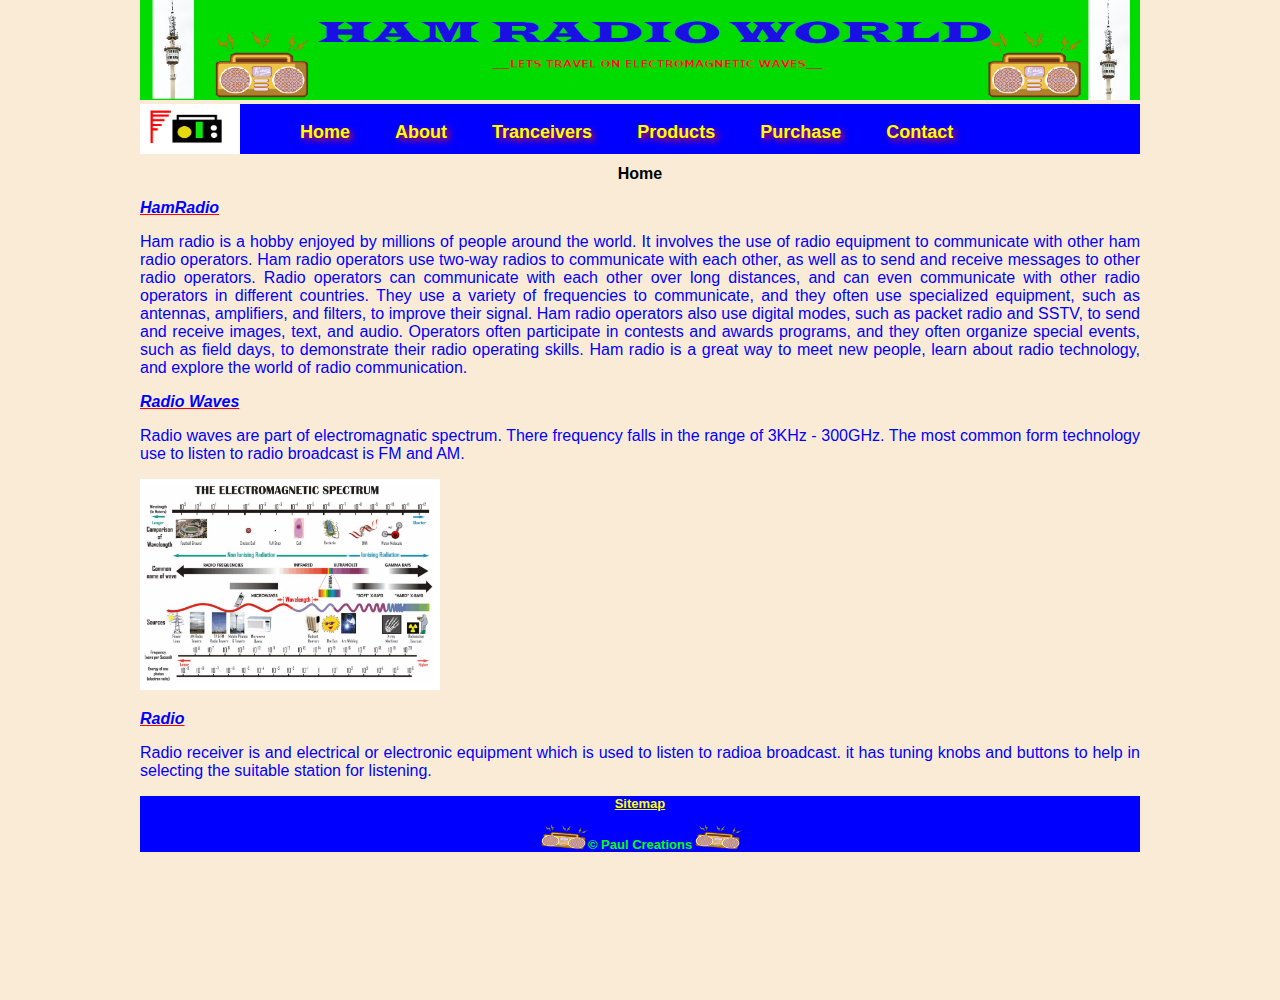
<file: Index.html>
<!DOCTYPE html>
<html>
<head>
<title>Home - Ham Radio World</title>
<link rel="icon" type="image/Logo_1.icon" href="img/Logo_1.ico">
<link rel="stylesheet" href="hamradioworld.css"/>
</head>
<header><img src="img/Ham.png" alt="HamWorldRadio" height="100" width="1000"></header>
<body>
<nav>
    <div><a href="index.html"><img src="img/Logo.png" alt="Home Logo" height="50" width="100"> </a> </div>
    <ul>
        <li><a href="index.html">Home</a></li>
        <li><a href="about.html">About</a></li>
        <li><a href="tranceivers.html">Tranceivers</a></li>
        <li><a href="products.html">Products</a></li>
        <li><a href="purchase.html">Purchase</a></li>
        <li><a href="contact.html">Contact</a></li>
    </ul>
</nav>
<section>
    <h1>
        Home
        <h3>
            HamRadio
        </h3>
            <p>
                Ham radio is a hobby enjoyed by millions of people around the world. It involves the use of radio equipment to communicate with other ham radio operators.
                Ham radio operators use two-way radios to communicate with each other, as well as to send and receive messages to other radio operators.
                Radio operators can communicate with each other over long distances, and can even communicate with other radio operators in different countries.
                They use a variety of frequencies to communicate, and they often use specialized equipment, such as antennas, amplifiers, and filters, to improve their signal.
                Ham radio operators also use digital modes, such as packet radio and SSTV, to send and receive images, text, and audio.
                Operators often participate in contests and awards programs, and they often organize special events, such as field days, to demonstrate their radio operating skills.
                Ham radio is a great way to meet new people, learn about radio technology, and explore the world of radio communication.
            </p>
        <h3>
            Radio Waves
        </h3>
        <p>
            Radio waves are part of electromagnatic spectrum. There frequency falls in the range of 3KHz - 300GHz. The most common form technology use to listen to radio
            broadcast is FM and AM.
        </p>
        <img src="img/EMS.jpg" width="300">
        
        <h3>
            Radio
        </h3>
        <p>
            Radio receiver is and electrical or electronic equipment which is used to listen to radioa broadcast. it has tuning knobs and buttons to help in selecting the suitable
            station for listening.
        </p>
    </h1>
</section>
<Footer>
    <p><a href="sitemap.html">Sitemap</a></p>
    <p style="justify-content: stretch;"><img src="img/radio.gif" height= "25" width= "50" ><span style="position: relative">&copy; Paul Creations</span><img src="img/radio.gif" height= "25" width= "50"></p>
        </Footer>
</body>
</html>
</file>
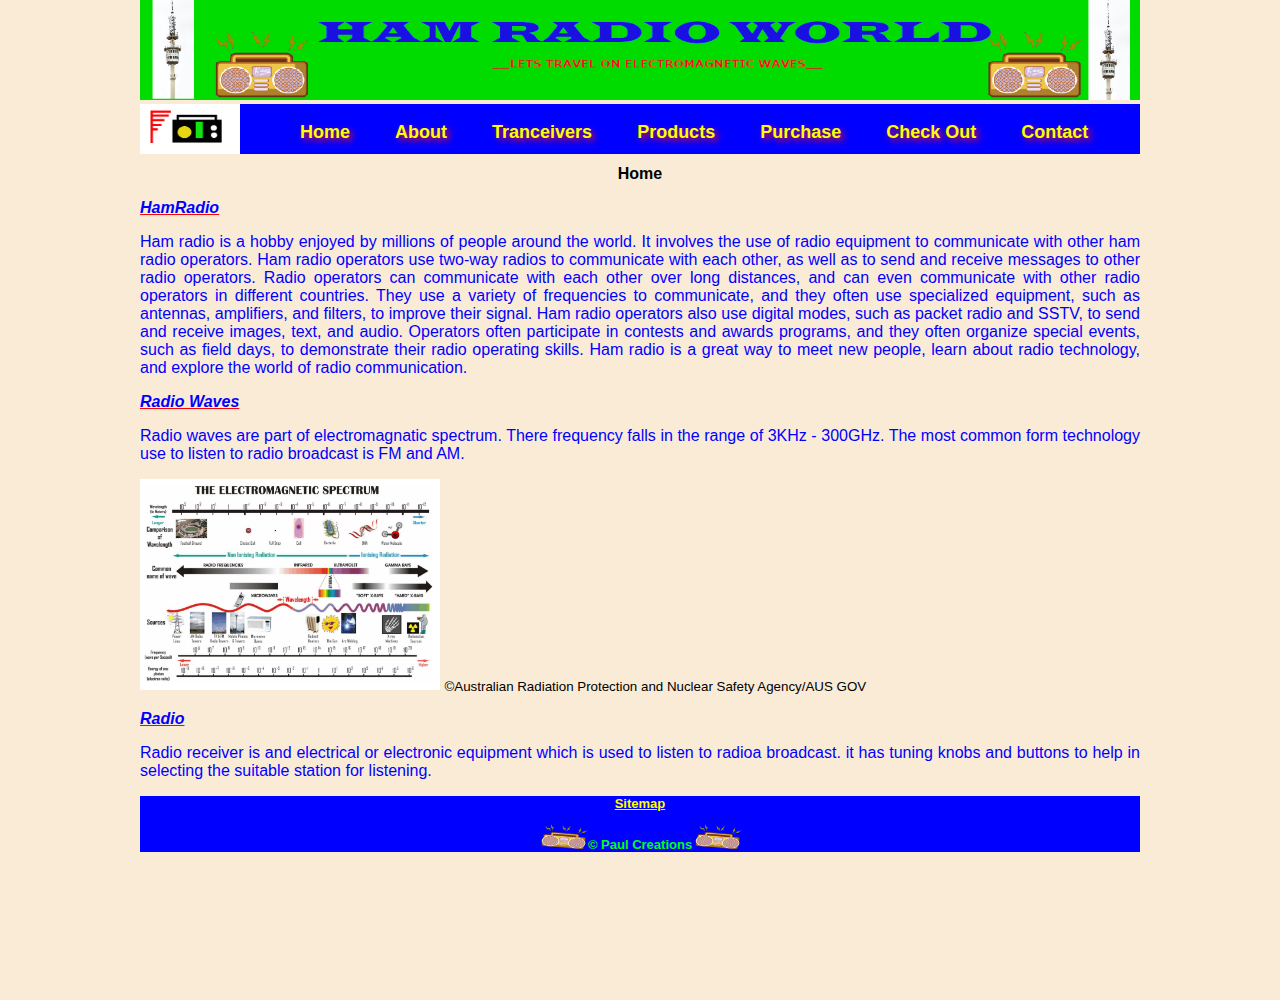
<file: index.html>
<!DOCTYPE html>
<html>
<head>
<title>Home - Ham Radio World</title>
<link rel="icon" type="image/Logo_1.icon" href="img/Logo_1.ico">
<link rel="stylesheet" href="hamradioworld.css"/>
</head>
<header><img src="img/Ham.png" alt="HamWorldRadio" height="100" width="1000"></header>
<body>
<nav>
    <div><a href="index.html"><img src="img/Logo.png" alt="Home Logo" height="50" width="100"> </a> </div>
    <ul>
        <li><a href="index.html">Home</a></li>
        <li><a href="about.html">About</a></li>
        <li><a href="tranceivers.html">Tranceivers</a></li>
        <li><a href="products.html">Products</a></li>
        <li><a href="purchase.html">Purchase</a></li>
        <li><a href="check out.html">Check Out</a></li>
        <li><a href="contact.html">Contact</a></li>
    </ul>
</nav>
<section>
    <h1>
        Home
        <h3>
            HamRadio
        </h3>
            <p>
                Ham radio is a hobby enjoyed by millions of people around the world. It involves the use of radio equipment to communicate with other ham radio operators.
                Ham radio operators use two-way radios to communicate with each other, as well as to send and receive messages to other radio operators.
                Radio operators can communicate with each other over long distances, and can even communicate with other radio operators in different countries.
                They use a variety of frequencies to communicate, and they often use specialized equipment, such as antennas, amplifiers, and filters, to improve their signal.
                Ham radio operators also use digital modes, such as packet radio and SSTV, to send and receive images, text, and audio.
                Operators often participate in contests and awards programs, and they often organize special events, such as field days, to demonstrate their radio operating skills.
                Ham radio is a great way to meet new people, learn about radio technology, and explore the world of radio communication.
            </p>
        <h3>
            Radio Waves
        </h3>
        <p>
            Radio waves are part of electromagnatic spectrum. There frequency falls in the range of 3KHz - 300GHz. The most common form technology use to listen to radio
            broadcast is FM and AM.
        </p>
        <img src="img/EMS.jpg" width="300">
        <small>&copy;Australian Radiation Protection and Nuclear Safety Agency/AUS GOV</small>
        <h3>
            Radio
        </h3>
        <p>
            Radio receiver is and electrical or electronic equipment which is used to listen to radioa broadcast. it has tuning knobs and buttons to help in selecting the suitable
            station for listening.
        </p>
    </h1>
</section>
<Footer>
    <p><a href="sitemap.html">Sitemap</a></p>
    <p style="justify-content: stretch;"><img src="img/radio.gif" height= "25" width= "50" ><span style="position: relative">&copy; Paul Creations</span><img src="img/radio.gif" height= "25" width= "50"></p>
        </Footer>
</body>
</html>
</file>
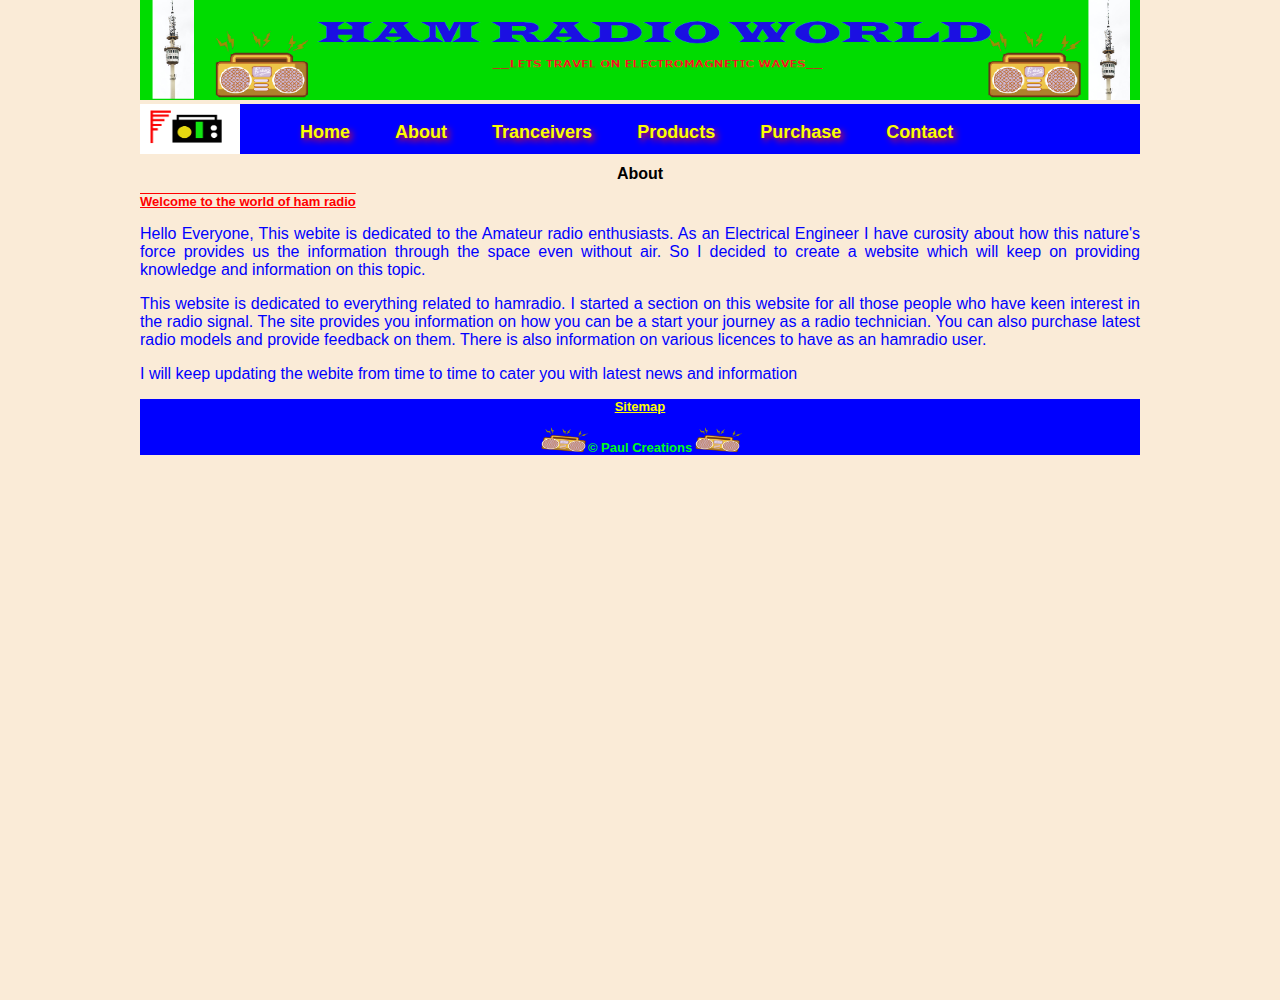
<file: About.html>
<!DOCTYPE html>
<html>
<head>
<title>About - Ham Radio World</title>
<link rel="icon" type="image/Logo_1.icon" href="img/Logo_1.ico">
<link rel="stylesheet" href="hamradioworld.css"/>
</head>
<header><img src="img/Ham.png" alt="HamWorldRadio" height="100" width="1000"></header>
<body>
<nav>
    <div><a href="index.html"><img src="img/Logo.png" height="50" width="100"> </a> </div>
      <ul>
        <li><a href="index.html">Home</a></li>
        <li><a href="about.html">About</a></li>
        <li><a href="tranceivers.html">Tranceivers</a></li>
        <li><a href="products.html">Products</a></li>
        <li><a href="purchase.html">Purchase</a></li>
        <li><a href="contact.html">Contact</a></li>
    </ul>
</nav>
<section>
    <h1>
        About
        <h2>Welcome to the world of ham radio</h2>
        <p>Hello Everyone, This webite is dedicated to the Amateur radio enthusiasts. As an Electrical Engineer I have curosity about how this nature's force provides
        us the information through the space even without air. So I decided to create a website which will keep on providing knowledge and information on this topic.
        </p>
        <p>This website is dedicated to everything related to hamradio. I started a section on this website for all those people who have keen interest in the radio signal.
        The site provides you information on how you can be a start your journey as a radio technician. You can also purchase latest radio models and provide feedback on them.
        There is also information on various licences to have as an hamradio user.
        </p>
        <p>I will keep updating the webite from time to time to cater you with latest news and information</p>
    </h1>
</section>
<Footer>
    <p><a href="sitemap.html">Sitemap</a></p>
    <p style="justify-content: stretch;"><img src="img/radio.gif" height= "25" width= "50" ><span style="position: relative">&copy; Paul Creations</span><img src="img/radio.gif" height= "25" width= "50"></p>
        </Footer>
</body>
</html>
</file>
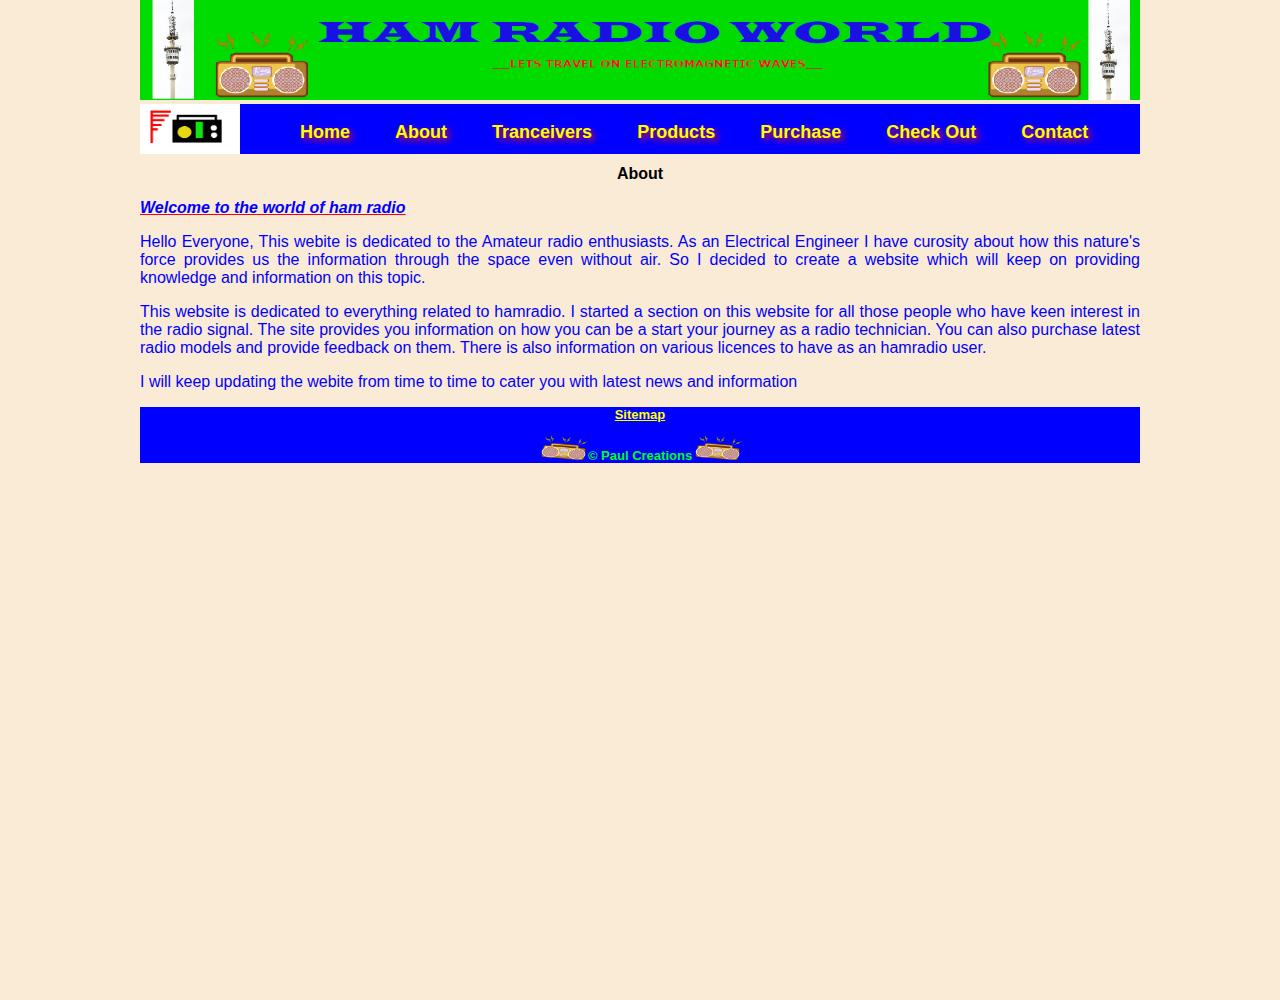
<file: about.html>
<!DOCTYPE html>
<html>
<head>
<title>About - Ham Radio World</title>
<link rel="icon" type="image/Logo_1.icon" href="img/Logo_1.ico">
<link rel="stylesheet" href="hamradioworld.css"/>
</head>
<header><img src="img/Ham.png" alt="HamWorldRadio" height="100" width="1000"></header>
<body>
<nav>
    <div><a href="index.html"><img src="img/Logo.png" height="50" width="100"> </a> </div>
      <ul>
        <li><a href="index.html">Home</a></li>
        <li><a href="about.html">About</a></li>
        <li><a href="tranceivers.html">Tranceivers</a></li>
        <li><a href="products.html">Products</a></li>
        <li><a href="purchase.html">Purchase</a></li>
        <li><a href="check out.html">Check Out</a></li>
        <li><a href="contact.html">Contact</a></li>
    </ul>
</nav>
<section>
    <h1>
        About
        <h3>Welcome to the world of ham radio</h3>
        <p>Hello Everyone, This webite is dedicated to the Amateur radio enthusiasts. As an Electrical Engineer I have curosity about how this nature's force provides
        us the information through the space even without air. So I decided to create a website which will keep on providing knowledge and information on this topic.
        </p>
        <p>This website is dedicated to everything related to hamradio. I started a section on this website for all those people who have keen interest in the radio signal.
        The site provides you information on how you can be a start your journey as a radio technician. You can also purchase latest radio models and provide feedback on them.
        There is also information on various licences to have as an hamradio user.
        </p>
        <p>I will keep updating the webite from time to time to cater you with latest news and information</p>
    </h1>
</section>
<Footer>
    <p><a href="sitemap.html">Sitemap</a></p>
    <p style="justify-content: stretch;"><img src="img/radio.gif" height= "25" width= "50" ><span style="position: relative">&copy; Paul Creations</span><img src="img/radio.gif" height= "25" width= "50"></p>
        </Footer>
</body>
</html>
</file>
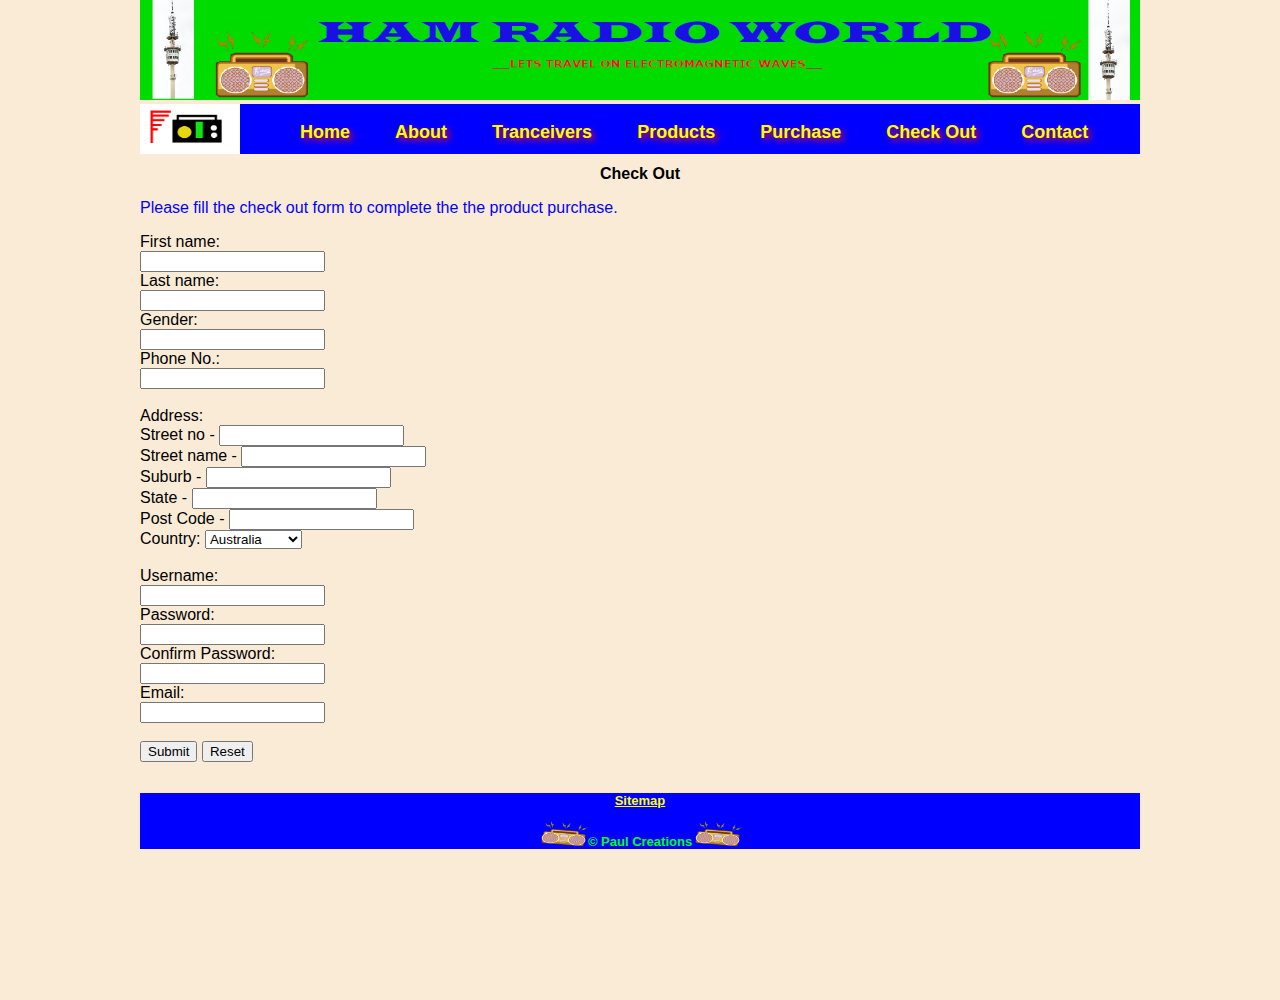
<file: check out.html>
<!DOCTYPE html>
<html>
<head>
<title>Check Out - Ham Radio World</title>
<link rel="icon" type="image/Logo_1.icon" href="img/Logo_1.ico">
<link rel="stylesheet" href="hamradioworld.css"/>
</head>
<header><img src="img/Ham.png" alt="HamWorldRadio" height="100" width="1000"></header>
<body>
<nav>
    <div><a href="index.html"><img src="img/Logo.png" alt="Home Logo" height="50" width="100"> </a> </div>
    <ul>
        <li><a href="index.html">Home</a></li>
        <li><a href="about.html">About</a></li>
        <li><a href="tranceivers.html">Tranceivers</a></li>
        <li><a href="products.html">Products</a></li>
        <li><a href="purchase.html">Purchase</a></li>
        <li><a href="check out.html">Check Out</a></li>
        <li><a href="contact.html">Contact</a></li>
    </ul>
</nav>
<section>
    <h1>
        Check Out
        <p>Please fill the check out form to complete the the product purchase.</p>
    </h1>
</section>
<section>
    <form>
        <label for="Fname">First name:</label><br>
        <input type="text" id="Fname" name="Fname" value=""><br>
        <label for="Lname">Last name:</label><br>
        <input type="text" id="Lname" name="Lname" value=""><br>
        <label for="Gndr">Gender:</label><br>
        <input type="text" id="Gndr" name="Gndr" value=""><br>
        <label for="pnumber">Phone No.:</label><br>
        <input type="text" id="pnumber" name="pnumber" value=""><br>
        <br>
        <label for="addrss">Address:</label><br>
        <label for="strt no">Street no -</label>
        <input type="text" id="strt no" name="strt no" value=""><br>
        <label for="strt na">Street name -</label>
        <input type="text" id="strt na" name="strt na" value=""><br>
        <label for="sburb">Suburb -</label>
        <input type="text" id="sburb" name="sburb" value=""><br>
        <label for="state">State -</label>
        <input type="text" id="state" name="state" value=""><br>
        <label for="pstcod">Post Code -</label>
        <input type="text" id="pstcod" name="pstcod" value=""><br>
        <label for="Country">Country:</label>
        <select id="Country" name="Country">
            <option value="australia">Australia</option>
            <option value="india">India</option>
            <option value="china">China</option>
            <option value="gb">Great Britain</option>
            <option value="canada">Canada</option>
            <option value="usa">USA</option>
        </select><br>
        <br>


        <label for="uname">Username:</label><br>
        <input type="text" id="uname" name="uname" value=""><br>
        <label for="passwrd">Password:</label><br>
        <input type="text" id="passwrd" name="passwrd" value=""><br>
        <label for="confrpasswrd">Confirm Password:</label><br>
        <input type="text" id="confrpasswrd" name="confrpasswrd" value=""><br>
        <label for="email">Email:</label><br>
        <input type="text" id="email" name="email" value=""><br>
        <br>

        
        <input type="submit" value="Submit">
        <input type="reset" value="Reset">
    </form><br>

</section>
<Footer>
        <p><a href="sitemap.html">Sitemap</a></p>
        <p style="justify-content: stretch;"><img src="img/radio.gif" height= "25" width= "50" ><span style="position: relative">&copy; Paul Creations</span><img src="img/radio.gif" height= "25" width= "50"></p>
        </Footer>
</body>
</html>
</file>
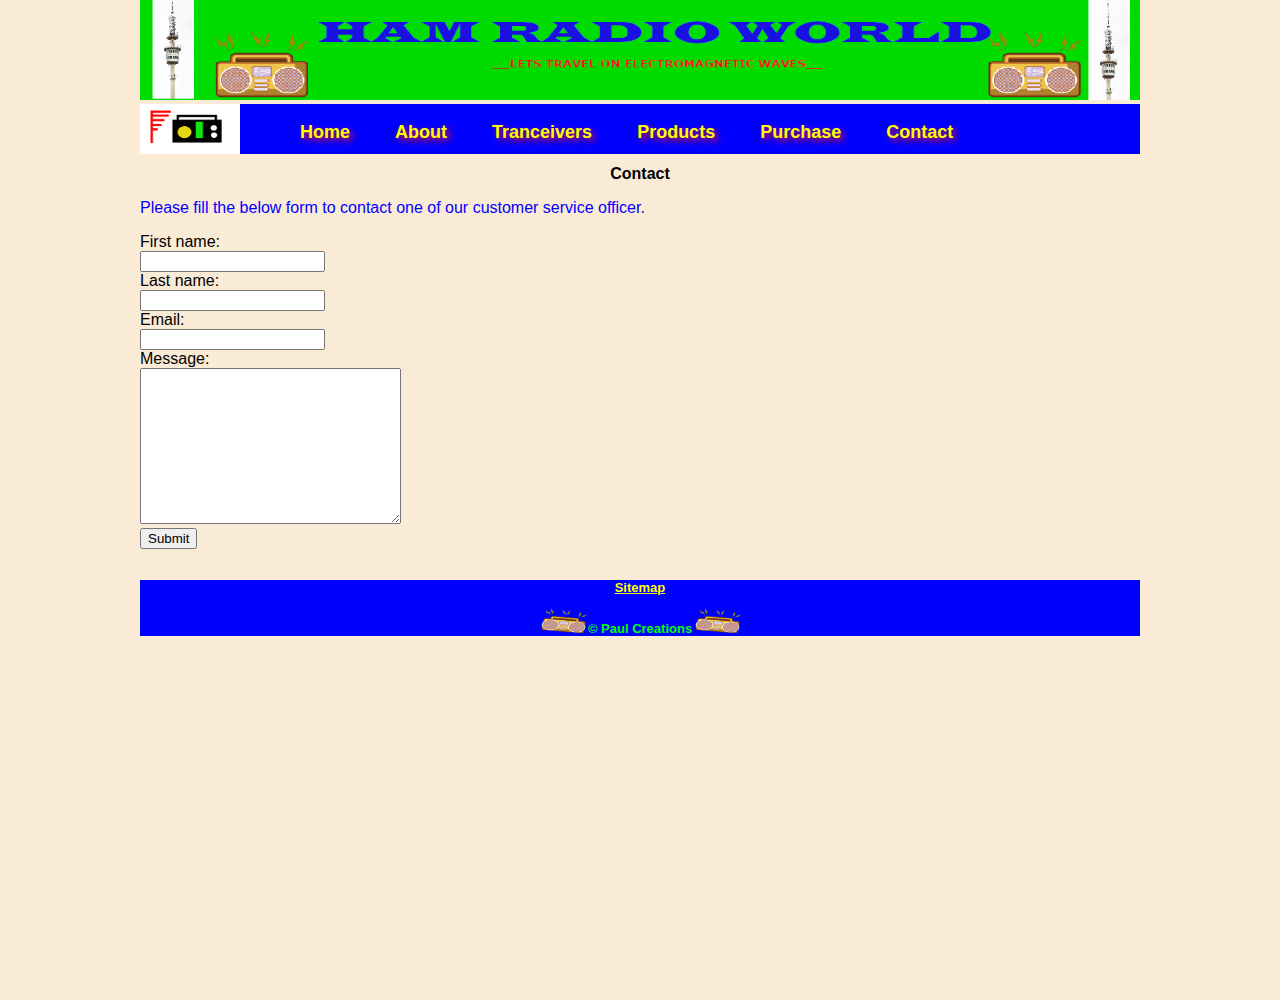
<file: Contact.html>
<!DOCTYPE html>
<html>
<head>
<title>Contact - Ham Radio World</title>
<link rel="icon" type="image/Logo_1.icon" href="img/Logo_1.ico">
<link rel="stylesheet" href="hamradioworld.css"/>
</head>
<header><img src="img/Ham.png" alt="HamWorldRadio" height="100" width="1000"></header>
<body>
<nav>
    <div><a href="index.html"><img src="img/Logo.png" alt="Home Logo" height="50" width="100"> </a> </div>
    <ul>
        <li><a href="index.html">Home</a></li>
        <li><a href="about.html">About</a></li>
        <li><a href="tranceivers.html">Tranceivers</a></li>
        <li><a href="products.html">Products</a></li>
        <li><a href="purchase.html">Purchase</a></li>
        <li><a href="contact.html">Contact</a></li>
    </ul>
</nav>
<section>
    <h1>
        Contact
        <p>Please fill the below form to contact one of our customer service officer.</p>
    </h1>
</section>
<section>
    <form>
        <label for="Fname">First name:</label><br>
        <input type="text" id="Fname" name="Fname" value=""><br>
        <label for="Lname">Last name:</label><br>
        <input type="text" id="Lname" name="Lname" value=""><br>
        <label for="email">Email:</label><br>
        <input type="text" id="email" name="email" value=""><br>
        <label for="message">Message:</label><br>
        <textarea name="comment" id="message" cols="30" rows="10"></textarea><br>

        <input type="submit" value="Submit">
        
    </form><br>

</section>
<Footer>
    <p><a href="sitemap.html">Sitemap</a></p>
        <p style="justify-content: stretch;"><img src="img/radio.gif" height= "25" width= "50" ><span style="position: relative">&copy; Paul Creations</span><img src="img/radio.gif" height= "25" width= "50"></p>
        </Footer>
</body>
</html>
</file>
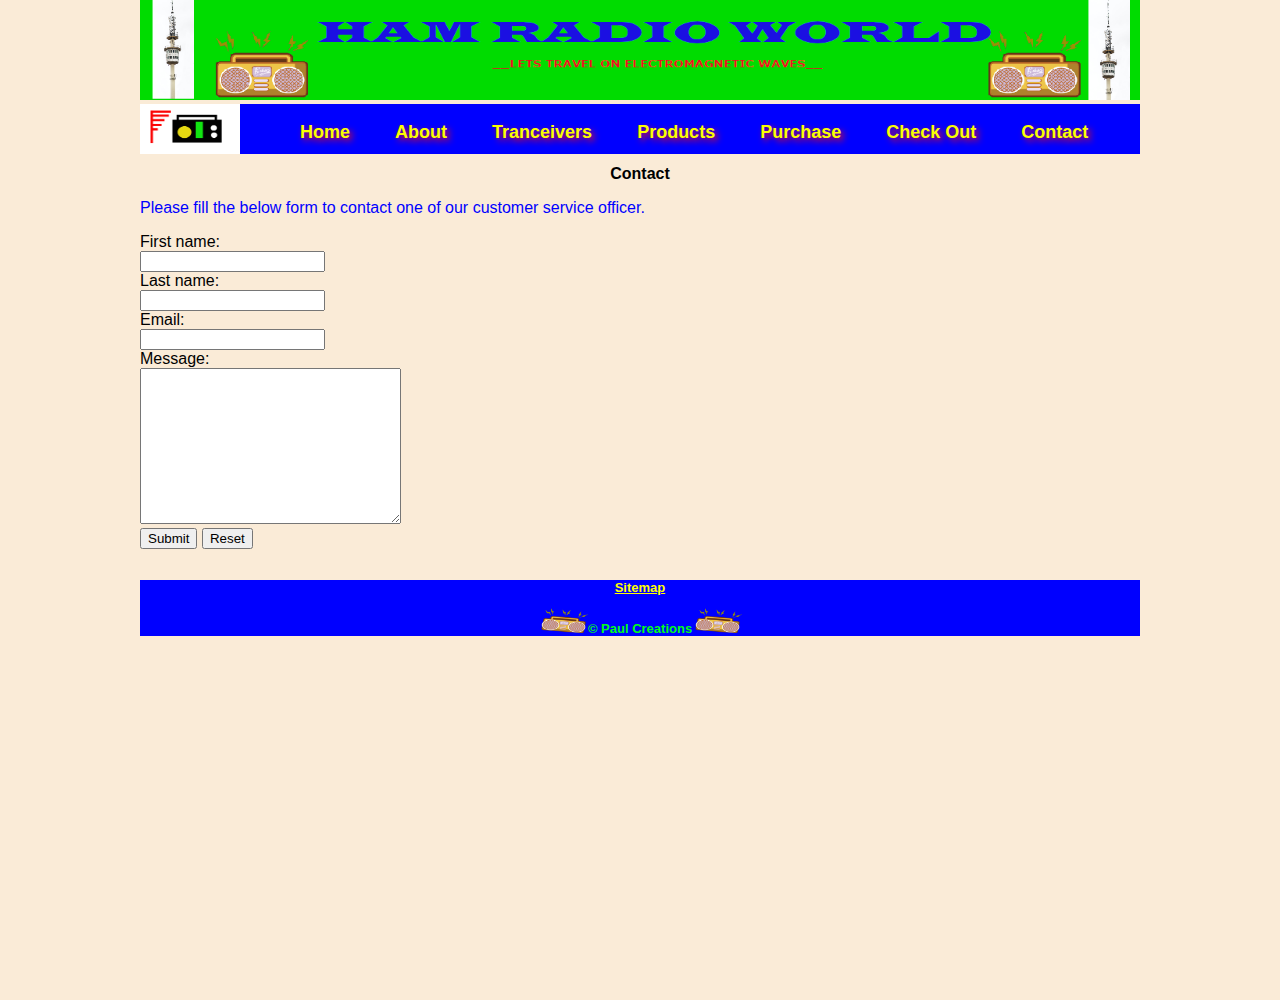
<file: contact.html>
<!DOCTYPE html>
<html>
<head>
<title>Contact - Ham Radio World</title>
<link rel="icon" type="image/Logo_1.icon" href="img/Logo_1.ico">
<link rel="stylesheet" href="hamradioworld.css"/>
</head>
<header><img src="img/Ham.png" alt="HamWorldRadio" height="100" width="1000"></header>
<body>
<nav>
    <div><a href="index.html"><img src="img/Logo.png" alt="Home Logo" height="50" width="100"> </a> </div>
    <ul>
        <li><a href="index.html">Home</a></li>
        <li><a href="about.html">About</a></li>
        <li><a href="tranceivers.html">Tranceivers</a></li>
        <li><a href="products.html">Products</a></li>
        <li><a href="purchase.html">Purchase</a></li>
        <li><a href="check out.html">Check Out</a></li>
        <li><a href="contact.html">Contact</a></li>
    </ul>
</nav>
<section>
    <h1>
        Contact
        <p>Please fill the below form to contact one of our customer service officer.</p>
    </h1>
</section>
<section>
    <form>
        <label for="Fname">First name:</label><br>
        <input type="text" id="Fname" name="Fname" value=""><br>
        <label for="Lname">Last name:</label><br>
        <input type="text" id="Lname" name="Lname" value=""><br>
        <label for="email">Email:</label><br>
        <input type="text" id="email" name="email" value=""><br>
        <label for="message">Message:</label><br>
        <textarea name="comment" id="message" cols="30" rows="10"></textarea><br>

        <input type="submit" value="Submit">
        <input type="reset" value="Reset">
    </form><br>

</section>
<Footer>
    <p><a href="sitemap.html">Sitemap</a></p>
        <p style="justify-content: stretch;"><img src="img/radio.gif" height= "25" width= "50" ><span style="position: relative">&copy; Paul Creations</span><img src="img/radio.gif" height= "25" width= "50"></p>
        </Footer>
</body>
</html>
</file>
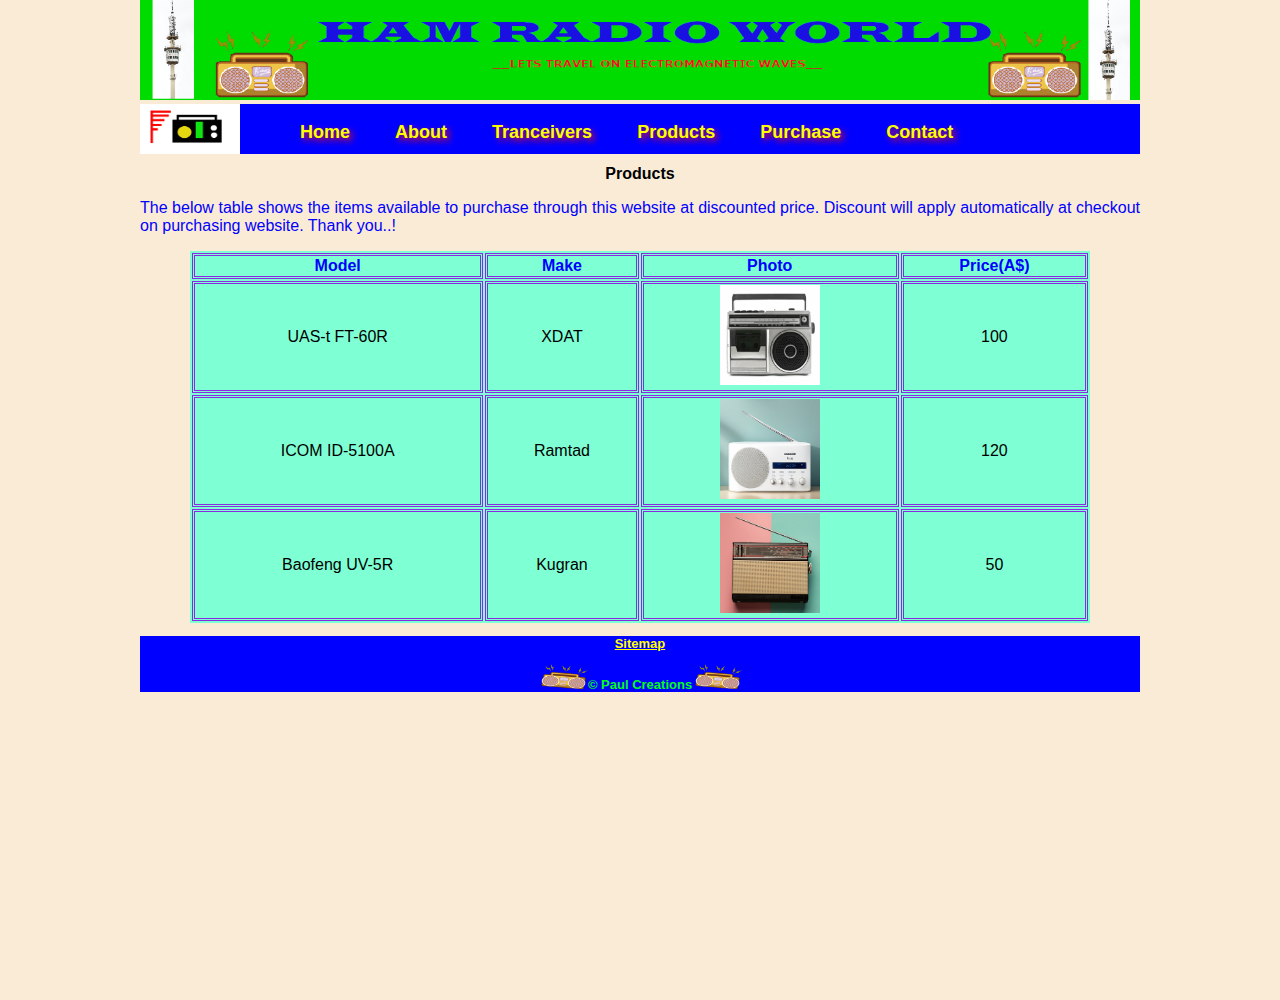
<file: Products.html>
<!DOCTYPE html>
<html>
<head>
<title>Products - Ham Radio World</title>
<link rel="icon" type="image/Logo_1.icon" href="img/Logo_1.ico">
<link rel="stylesheet" href="hamradioworld.css"/>
</head>
<header><img src="img/Ham.png" alt="HamWorldRadio" height="100" width="1000"></header>
<body>
<nav>
    <div><a href="index.html"><img src="img/Logo.png" alt="Home Logo" height="50" width="100"> </a> </div>
    <ul>
        <li><a href="index.html">Home</a></li>
        <li><a href="about.html">About</a></li>
        <li><a href="tranceivers.html">Tranceivers</a></li>
        <li><a href="products.html">Products</a></li>
        <li><a href="purchase.html">Purchase</a></li>
        <li><a href="contact.html">Contact</a></li>
    </ul>
</nav>
<section>
    <h1>
        Products
        <p>The below table shows the items available to purchase through this website at discounted price.
            Discount will apply automatically at checkout on purchasing website. Thank you..!
        </p>
    </h1>
</section>
<table>
    <tr>
        <th>Model</th>
        <th>Make</th>
        <th>Photo</th>
        <th>Price(A$)</th>
    </tr>
    <tr>
        <td>UAS-t FT-60R</td>
        <td>XDAT</td>
        <td><img src="img/Radio 1.jpg" alt="UAS-t FT-60R" height="100" width="100"></td>
        <td>100</td>
    </tr>
    <tr>
        <td>ICOM ID-5100A</td>
        <td>Ramtad</td>
        <td><img src="img/Radio 2.jpg" alt="ICOM ID-5100A" height="100" width="100"></td>
        <td>120</td>
    </tr>
    <tr>
        <td>Baofeng UV-5R</td>
        <td>Kugran</td>
        <td><img src="img/Radio 3.jpg" alt="Baofeng UV-5R" height="100" width="100"></td>
        <td>50</td>
    </tr>
</table>
<Footer>
    <p><a href="sitemap.html">Sitemap</a></p>
    <p style="justify-content: stretch;"><img src="img/radio.gif" height= "25" width= "50" ><span style="position: relative">&copy; Paul Creations</span><img src="img/radio.gif" height= "25" width= "50"></p>
        </Footer>
</body>
</html>
</file>
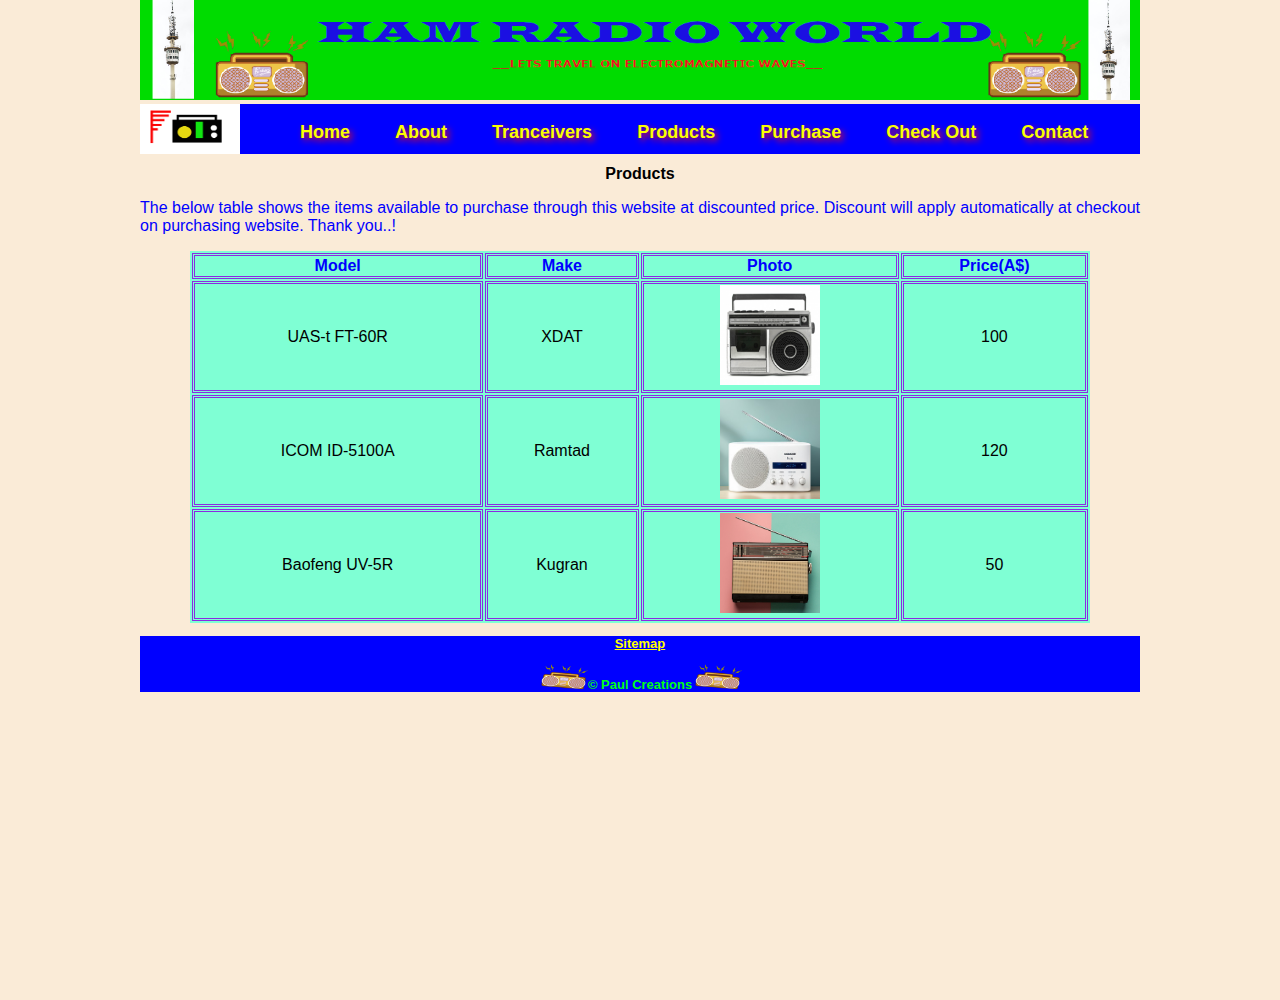
<file: products.html>
<!DOCTYPE html>
<html>
<head>
<title>Products - Ham Radio World</title>
<link rel="icon" type="image/Logo_1.icon" href="img/Logo_1.ico">
<link rel="stylesheet" href="hamradioworld.css"/>
</head>
<header><img src="img/Ham.png" alt="HamWorldRadio" height="100" width="1000"></header>
<body>
<nav>
    <div><a href="index.html"><img src="img/Logo.png" alt="Home Logo" height="50" width="100"> </a> </div>
    <ul>
        <li><a href="index.html">Home</a></li>
        <li><a href="about.html">About</a></li>
        <li><a href="tranceivers.html">Tranceivers</a></li>
        <li><a href="products.html">Products</a></li>
        <li><a href="purchase.html">Purchase</a></li>
        <li><a href="check out.html">Check Out</a></li>
        <li><a href="contact.html">Contact</a></li>
    </ul>
</nav>
<section>
    <h1>
        Products
        <p>The below table shows the items available to purchase through this website at discounted price.
            Discount will apply automatically at checkout on purchasing website. Thank you..!
        </p>
    </h1>
</section>
<table>
    <tr>
        <th>Model</th>
        <th>Make</th>
        <th>Photo</th>
        <th>Price(A$)</th>
    </tr>
    <tr>
        <td>UAS-t FT-60R</td>
        <td>XDAT</td>
        <td><img src="img/Radio 1.jpg" alt="UAS-t FT-60R" height="100" width="100"></td>
        <td>100</td>
    </tr>
    <tr>
        <td>ICOM ID-5100A</td>
        <td>Ramtad</td>
        <td><img src="img/Radio 2.jpg" alt="ICOM ID-5100A" height="100" width="100"></td>
        <td>120</td>
    </tr>
    <tr>
        <td>Baofeng UV-5R</td>
        <td>Kugran</td>
        <td><img src="img/Radio 3.jpg" alt="Baofeng UV-5R" height="100" width="100"></td>
        <td>50</td>
    </tr>
</table>
<Footer>
    <p><a href="sitemap.html">Sitemap</a></p>
    <p style="justify-content: stretch;"><img src="img/radio.gif" height= "25" width= "50" ><span style="position: relative">&copy; Paul Creations</span><img src="img/radio.gif" height= "25" width= "50"></p>
        </Footer>
</body>
</html>
</file>
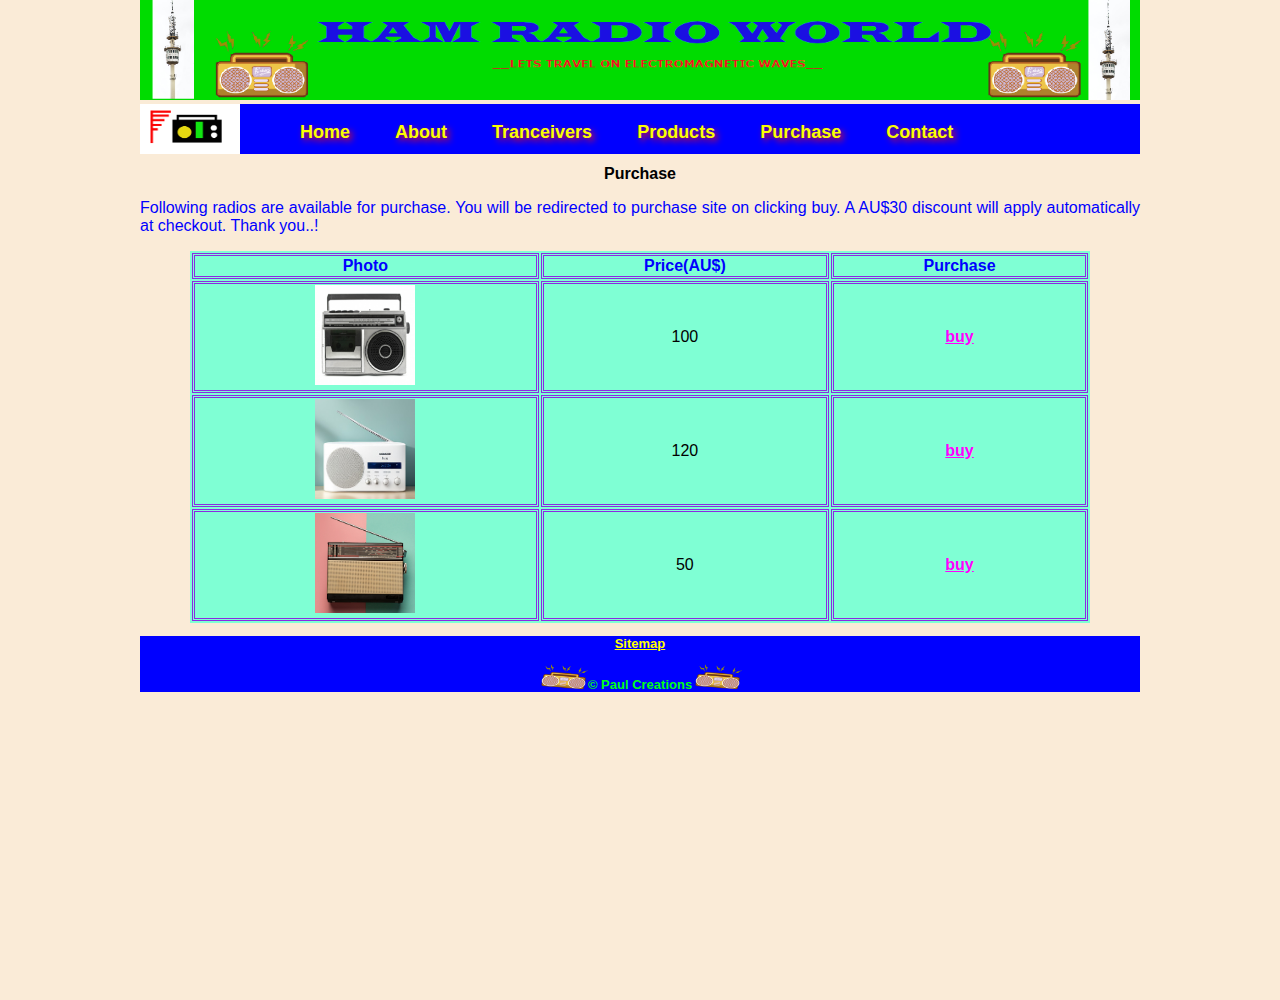
<file: Purchase.html>
<!DOCTYPE html>
<html>
<head>
<title>Purchase - Ham Radio World</title>
<link rel="icon" type="image/Logo_1.icon" href="img/Logo_1.ico">
<link rel="stylesheet" href="hamradioworld.css"/>
</head>
<header><img src="img/Ham.png" alt="HamWorldRadio" height="100" width="1000"></header>
<body>
<nav>
    <div><a href="index.html"><img src="img/Logo.png" alt="Home Logo" height="50" width="100"> </a> </div>
    <ul>
        <li><a href="index.html">Home</a></li>
        <li><a href="about.html">About</a></li>
        <li><a href="tranceivers.html">Tranceivers</a></li>
        <li><a href="products.html">Products</a></li>
        <li><a href="purchase.html">Purchase</a></li>
        <li><a href="contact.html">Contact</a></li>
    </ul>
</nav>
<section>
    <h1>
        Purchase
        <p>Following radios are available for purchase. You will be redirected to purchase site on clicking buy. A AU$30
            discount will apply automatically at checkout. Thank you..!
        </p>
    </h1>
</section>
<table>
    <tr>
        <th>Photo</th>
        <th>Price(AU$)</th>
        <th>Purchase</th>
    </tr>
    <tr>
        <td><img src="img/Radio 1.jpg" alt="UAS-t FT-60R" height="100" width="100"></td>
        <td>100</td>
        <td><a href="Check Out.html">buy</a></td>
    </tr>
    <tr>
        <td><img src="img/Radio 2.jpg" alt="ICOM ID-5100A" height="100" width="100"></td>
        <td>120</td>
        <td><a href="Check Out.html">buy</a></td>
    </tr>
    <tr>
        <td><img src="img/Radio 3.jpg" alt="Baofeng UV-5R" height="100" width="100"></td>
        <td>50</td>
        <td><a href="Check Out.html">buy</a></td>
    </tr>
</table>
<Footer>
    <p><a href="sitemap.html">Sitemap</a></p>
        <p style="justify-content: stretch;"><img src="img/radio.gif" height= "25" width= "50" ><span style="position: relative">&copy; Paul Creations</span><img src="img/radio.gif" height= "25" width= "50"></p>
        </Footer>
</body>
</html>
</file>
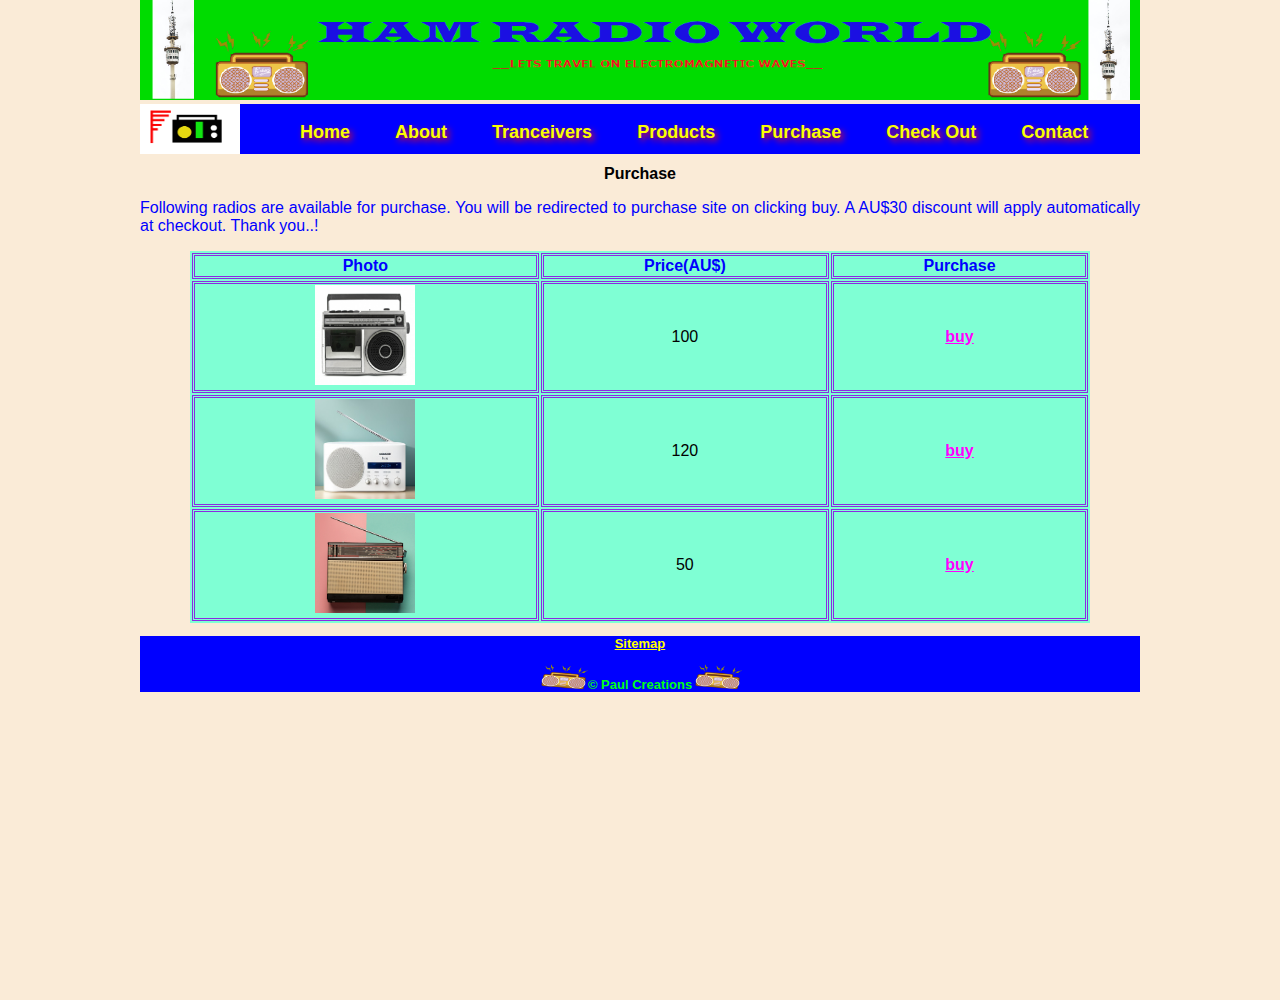
<file: purchase.html>
<!DOCTYPE html>
<html>
<head>
<title>Purchase - Ham Radio World</title>
<link rel="icon" type="image/Logo_1.icon" href="img/Logo_1.ico">
<link rel="stylesheet" href="hamradioworld.css"/>
</head>
<header><img src="img/Ham.png" alt="HamWorldRadio" height="100" width="1000"></header>
<body>
<nav>
    <div><a href="index.html"><img src="img/Logo.png" alt="Home Logo" height="50" width="100"> </a> </div>
    <ul>
        <li><a href="index.html">Home</a></li>
        <li><a href="about.html">About</a></li>
        <li><a href="tranceivers.html">Tranceivers</a></li>
        <li><a href="products.html">Products</a></li>
        <li><a href="purchase.html">Purchase</a></li>
        <li><a href="check out.html">Check Out</a></li>
        <li><a href="contact.html">Contact</a></li>
    </ul>
</nav>
<section>
    <h1>
        Purchase
        <p>Following radios are available for purchase. You will be redirected to purchase site on clicking buy. A AU$30
            discount will apply automatically at checkout. Thank you..!
        </p>
    </h1>
</section>
<table>
    <tr>
        <th>Photo</th>
        <th>Price(AU$)</th>
        <th>Purchase</th>
    </tr>
    <tr>
        <td><img src="img/Radio 1.jpg" alt="UAS-t FT-60R" height="100" width="100"></td>
        <td>100</td>
        <td><a href="Check Out.html">buy</a></td>
    </tr>
    <tr>
        <td><img src="img/Radio 2.jpg" alt="ICOM ID-5100A" height="100" width="100"></td>
        <td>120</td>
        <td><a href="Check Out.html">buy</a></td>
    </tr>
    <tr>
        <td><img src="img/Radio 3.jpg" alt="Baofeng UV-5R" height="100" width="100"></td>
        <td>50</td>
        <td><a href="Check Out.html">buy</a></td>
    </tr>
</table>
<Footer>
    <p><a href="sitemap.html">Sitemap</a></p>
        <p style="justify-content: stretch;"><img src="img/radio.gif" height= "25" width= "50" ><span style="position: relative">&copy; Paul Creations</span><img src="img/radio.gif" height= "25" width= "50"></p>
        </Footer>
</body>
</html>
</file>
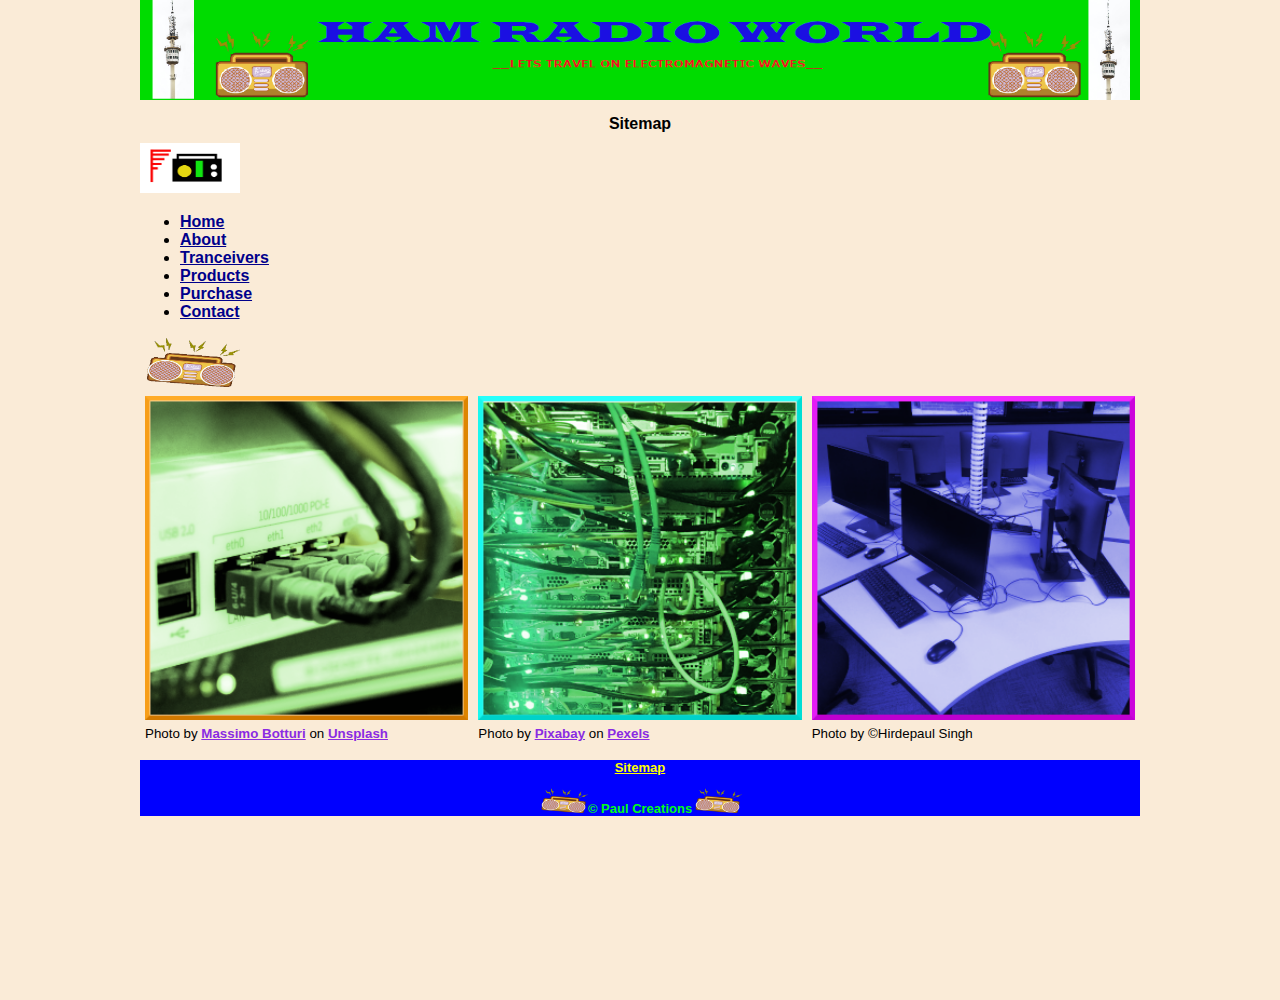
<file: Sitemap.html>
<!DOCTYPE html>
<html>
<head>
<title>Sitemap</title>
<link rel="icon" type="image/Logo_1.icon" href="img/Logo_1.ico">
<link rel="stylesheet" href="hamradioworld.css"/>
</head>
<header><img src="img/Ham.png" alt="HamWorldRadio" height="100" width="1000"></header>
<body>
<section>
    <h1>Sitemap</h1>
    <div><a href="index.html"><img src="img/Logo.png" alt="Home Logo" height="50" width="100"> </a> </div>
    <ul>
        <li><a href="index.html">Home</a></li>
        <li><a href="about.html">About</a></li>
        <li><a href="tranceivers.html">Tranceivers</a></li>
        <li><a href="products.html">Products</a></li>
        <li><a href="purchase.html">Purchase</a></li>
        <li><a href="contact.html">Contact</a></li>
    </ul>
    <div><img src="img/radio.gif" height= "50" width= "100"></div>
</section>
<section>
    <div class="row">
        <div class="column">
            <img src="img/CN1.png" alt="Computer Network" style="width:100%">
            <small>Photo by <a href="https://unsplash.com/@wildmax?utm_source=unsplash&utm_medium=referral&utm_content=creditCopyText">Massimo Botturi</a> on <a href="https://unsplash.com/photos/zFYUsLk_50Y?utm_source=unsplash&utm_medium=referral&utm_content=creditCopyText">Unsplash</a>
            </small>
        </div>
        <div class="column">
            <img src="img/CN2.png" alt="Computer Network" style="width:100%">
            <small>Photo by <a  href="https://www.pexels.com/@pixabay/">Pixabay</a> on <a href="https://www.pexels.com/photo/white-switch-hub-turned-on-159304/">Pexels</a>
            </small>
        </div>
        <div class="column">
            <img src="img/CN3.png" alt="Computer Network" style="width:100%">
            <small>Photo by &copy;Hirdepaul Singh</small>
        </div>
    </div>
</section>
    <Footer>
        <p><a href="sitemap.html">Sitemap</a></p>
        <p style="justify-content: stretch;"><img src="img/radio.gif" height= "25" width= "50" ><span style="position: relative">&copy; Paul Creations</span><img src="img/radio.gif" height= "25" width= "50"></p>
        </Footer>
</body>
</html>
</file>
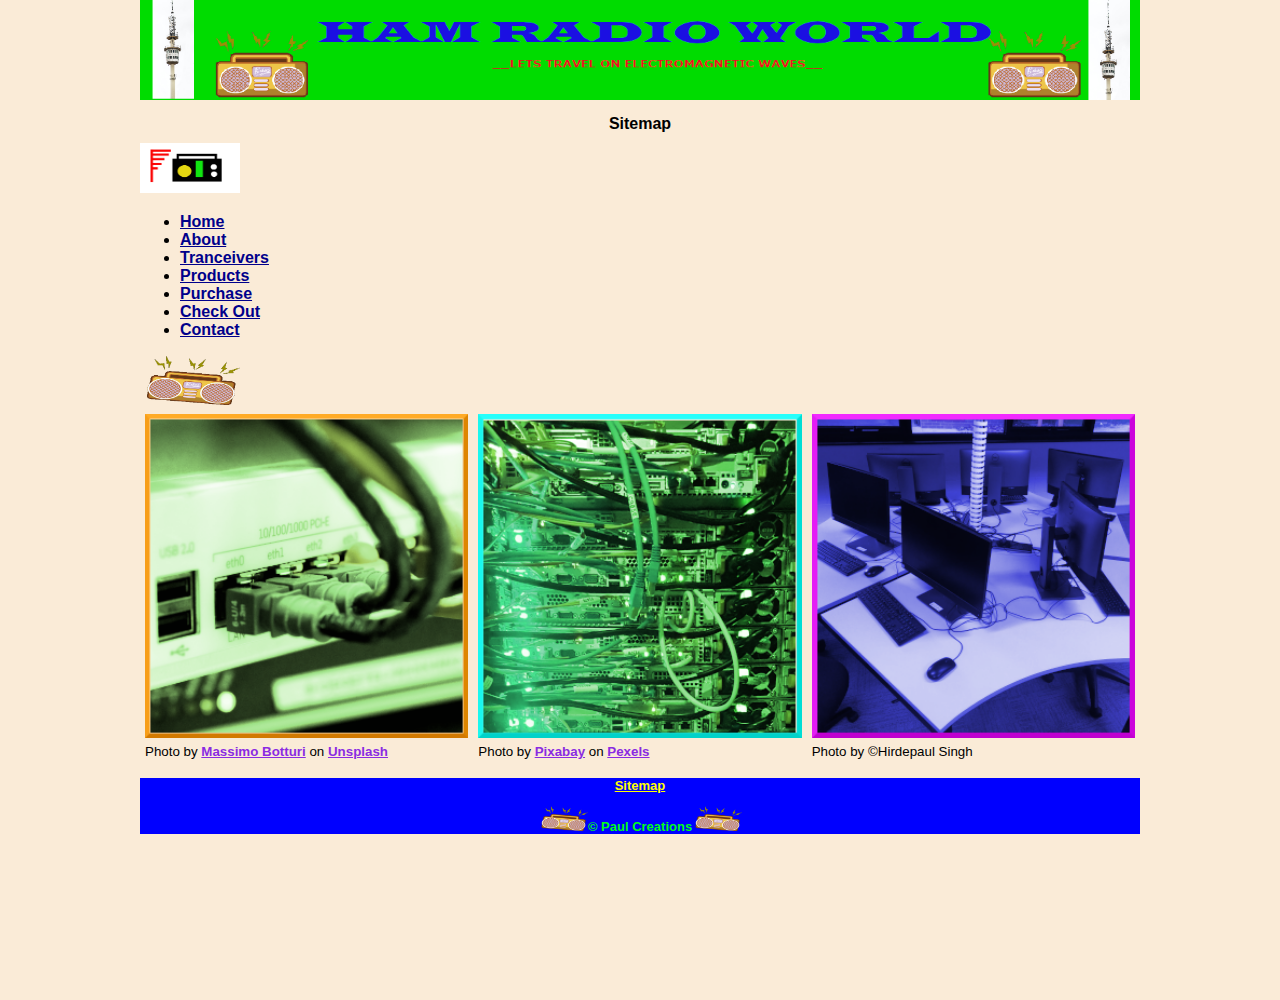
<file: sitemap.html>
<!DOCTYPE html>
<html>
<head>
<title>Sitemap</title>
<link rel="icon" type="image/Logo_1.icon" href="img/Logo_1.ico">
<link rel="stylesheet" href="hamradioworld.css"/>
</head>
<header><img src="img/Ham.png" alt="HamWorldRadio" height="100" width="1000"></header>
<body>
<section>
    <h1>Sitemap</h1>
    <div><a href="index.html"><img src="img/Logo.png" alt="Home Logo" height="50" width="100"> </a> </div>
    <ul>
        <li><a href="index.html">Home</a></li>
        <li><a href="about.html">About</a></li>
        <li><a href="tranceivers.html">Tranceivers</a></li>
        <li><a href="products.html">Products</a></li>
        <li><a href="purchase.html">Purchase</a></li>
        <li><a href="check out.html">Check Out</a></li>
        <li><a href="contact.html">Contact</a></li>
    </ul>
    <div><img src="img/radio.gif" height= "50" width= "100"></div>
</section>
<section>
    <div class="row">
        <div class="column">
            <img src="img/CN1.png" alt="Computer Network" style="width:100%">
            <small>Photo by <a href="https://unsplash.com/@wildmax?utm_source=unsplash&utm_medium=referral&utm_content=creditCopyText">Massimo Botturi</a> on <a href="https://unsplash.com/photos/zFYUsLk_50Y?utm_source=unsplash&utm_medium=referral&utm_content=creditCopyText">Unsplash</a>
            </small>
        </div>
        <div class="column">
            <img src="img/CN2.png" alt="Computer Network" style="width:100%">
            <small>Photo by <a  href="https://www.pexels.com/@pixabay/">Pixabay</a> on <a href="https://www.pexels.com/photo/white-switch-hub-turned-on-159304/">Pexels</a>
            </small>
        </div>
        <div class="column">
            <img src="img/CN3.png" alt="Computer Network" style="width:100%">
            <small>Photo by &copy;Hirdepaul Singh</small>
        </div>
    </div>
</section>
    <Footer>
        <p><a href="sitemap.html">Sitemap</a></p>
        <p style="justify-content: stretch;"><img src="img/radio.gif" height= "25" width= "50" ><span style="position: relative">&copy; Paul Creations</span><img src="img/radio.gif" height= "25" width= "50"></p>
        </Footer>
</body>
</html>
</file>
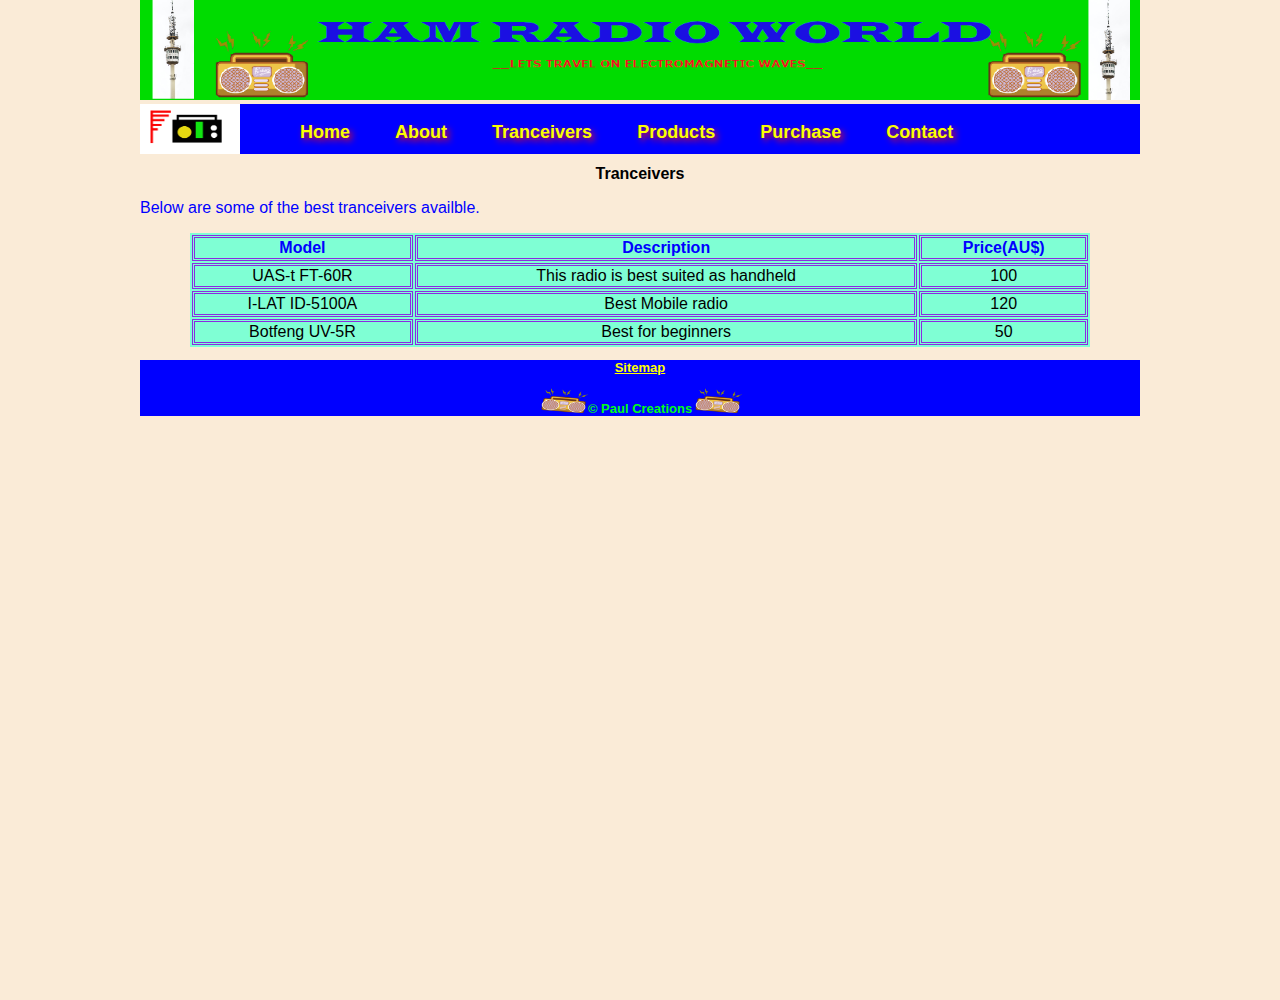
<file: Tranceivers.html>
<!DOCTYPE html>
<html>
<head>
<title>Tranceivers - Ham Radio World</title>
<link rel="icon" type="image/Logo_1.icon" href="img/Logo_1.ico">
<link rel="stylesheet" href="hamradioworld.css"/>
</head>
<header><img src="img/Ham.png" alt="HamWorldRadio" height="100" width="1000"></header>
<body>
<nav>
    <div><a href="index.html"><img src="img/Logo.png" alt="Home Logo" height="50" width="100"> </a> </div>
    <ul>
        <li><a href="index.html">Home</a></li>
        <li><a href="about.html">About</a></li>
        <li><a href="tranceivers.html">Tranceivers</a></li>
        <li><a href="products.html">Products</a></li>
        <li><a href="purchase.html">Purchase</a></li>
        <li><a href="contact.html">Contact</a></li>
    </ul>
</nav>
<section>
    <h1>
        Tranceivers
        <p>Below are some of the best tranceivers availble. </p>
    </h1>
</section>
<table>
    <tr>
        <th>Model</th>
        <th>Description</th>
        <th>Price(AU$)</th>
    </tr>
    <tr>
        <td>UAS-t FT-60R</td>
        <td>This radio is best suited as handheld</td>
        <td>100</td>
    </tr>
    <tr>
        <td>I-LAT ID-5100A</td>
        <td>Best Mobile radio</td>
        <td>120</td>
    </tr>
    <tr>
        <td>Botfeng UV-5R</td>
        <td>Best for beginners</td>
        <td>50</td>
    </tr>
</table>
<Footer>
    <p><a href="sitemap.html">Sitemap</a></p>
    <p style="justify-content: stretch;"><img src="img/radio.gif" height= "25" width= "50" ><span style="position: relative">&copy; Paul Creations</span><img src="img/radio.gif" height= "25" width= "50"></p>
        </Footer>
</body>
</html>
</file>
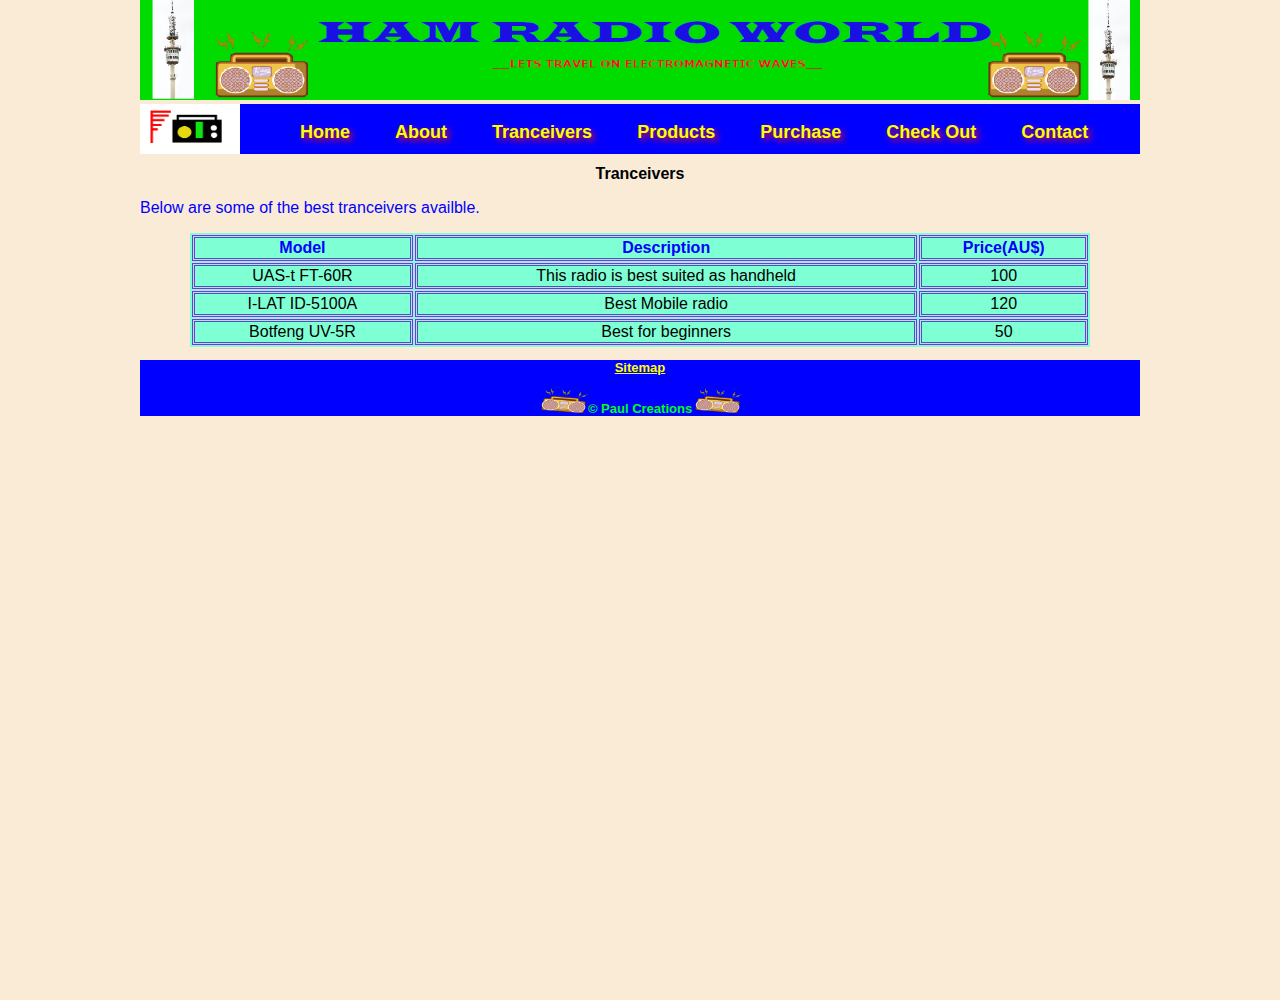
<file: tranceivers.html>
<!DOCTYPE html>
<html>
<head>
<title>Tranceivers - Ham Radio World</title>
<link rel="icon" type="image/Logo_1.icon" href="img/Logo_1.ico">
<link rel="stylesheet" href="hamradioworld.css"/>
</head>
<header><img src="img/Ham.png" alt="HamWorldRadio" height="100" width="1000"></header>
<body>
<nav>
    <div><a href="index.html"><img src="img/Logo.png" alt="Home Logo" height="50" width="100"> </a> </div>
    <ul>
        <li><a href="index.html">Home</a></li>
        <li><a href="about.html">About</a></li>
        <li><a href="tranceivers.html">Tranceivers</a></li>
        <li><a href="products.html">Products</a></li>
        <li><a href="purchase.html">Purchase</a></li>
        <li><a href="check out.html">Check Out</a></li>
        <li><a href="contact.html">Contact</a></li>
    </ul>
</nav>
<section>
    <h1>
        Tranceivers
        <p>Below are some of the best tranceivers availble. </p>
    </h1>
</section>
<table>
    <tr>
        <th>Model</th>
        <th>Description</th>
        <th>Price(AU$)</th>
    </tr>
    <tr>
        <td>UAS-t FT-60R</td>
        <td>This radio is best suited as handheld</td>
        <td>100</td>
    </tr>
    <tr>
        <td>I-LAT ID-5100A</td>
        <td>Best Mobile radio</td>
        <td>120</td>
    </tr>
    <tr>
        <td>Botfeng UV-5R</td>
        <td>Best for beginners</td>
        <td>50</td>
    </tr>
</table>
<Footer>
    <p><a href="sitemap.html">Sitemap</a></p>
    <p style="justify-content: stretch;"><img src="img/radio.gif" height= "25" width= "50" ><span style="position: relative">&copy; Paul Creations</span><img src="img/radio.gif" height= "25" width= "50"></p>
        </Footer>
</body>
</html>
</file>
<file: hamradioworld.css>
/*CSS for my ham radio website*/
body {
    font-family: 'Segoe UI', Tahoma, Geneva, Verdana, sans-serif;
    background-color: antiquewhite;
    width: 1000px;
    height: 1000px;
    margin: auto;
}
h1 {
    color: black;
    font-size: medium;
    text-align: center;
}
h2 {color: red;
    font-size: small;
    text-decoration: underline overline;
    text-align: left;
}
h3{color: blue;
    font-size: medium;
    font-style: oblique;
    text-decoration: solid underline rgb(255, 0, 0);

}

p {
    font-style: normal;
    font-size: normal;
    font-weight: normal;
    text-align: justify;
    color: blue;
}
nav{
    display: flex;
    font-size: large;
    font-style: normal;
    font-weight: bold;
    background-color: blue;
    text-align: center;
    height: 50px;

}
nav li {
    display: inline;
    margin: 20px;
}
nav a:hover {
    color: white;
}
nav a {
    color: rgb(251, 255, 0);
    text-decoration-line: none;
    text-shadow: 3px 3px 6px rgba(243, 15, 15, 0.993);
 }
table {
    width: 900px;
    background-color: aquamarine;
    text-align: center;
    margin-left: 50px;
    margin-right: 50px;
}
th {
    border-style: double;
    color: blue;
    border-width: 3px;
    border-color: blueviolet;
}
td {
    border-style:double;
    border-color:blueviolet;
    border-width: 3px;
}
tr {
    align-items: center;
}
footer{
background-color: blue;
}
footer a{
    font-size: small;
font-style: normal;
font-weight: bold;
color: yellow;
text-align: center;
text-size-adjust: 20%;
}
footer p{
    font-size: small;
font-style: normal;
font-weight: bold;
color: rgb(0, 255, 21);
text-align: center;
text-size-adjust: 20%;
}

.row {
    display: flex;
  }
  
.column {
    flex: 33.33%;
    padding: 5px;
  }

a{color: rgb(255, 0, 255);
font-weight: bolder;}
section a{
    color: darkblue;
}
small a{color: blueviolet;}
</file>
